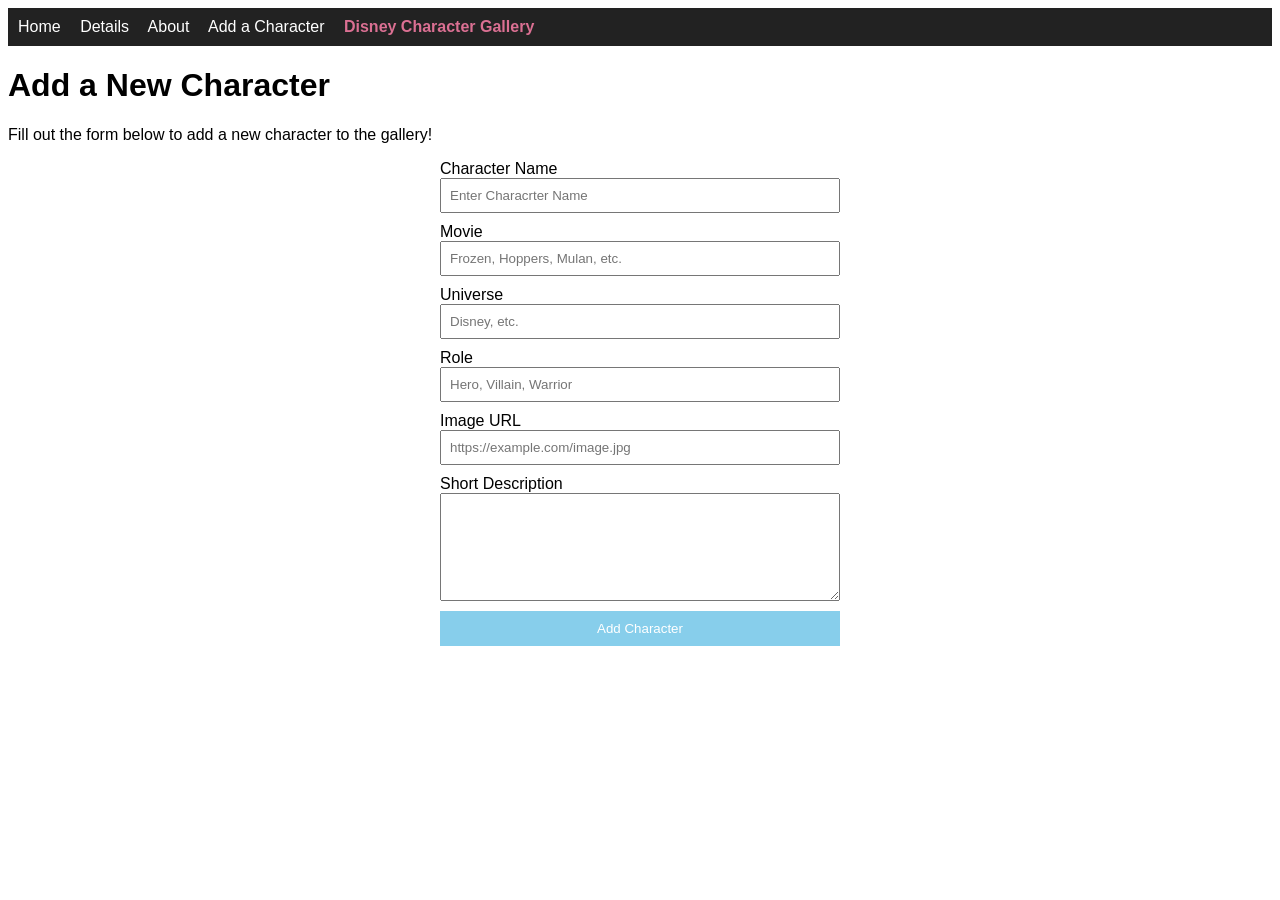
<file: new-character-form.html>
<!DOCTYPE html>
<html lang="en">
<head>
    <meta charset="UTF-8">
    <meta name="viewport" content="width=device-width, initial-scale=1.0">
    <title>Add a Character</title>
    <link rel="stylesheet" href="style.css">
</head>
<body>
    <nav>
    <a href="index.html">Home</a>
    <a href="details.html">Details</a>
    <a href="about.html">About</a>
    <a href="new-character-form.html">Add a Character</a>

    <span class="site-title">Disney Character Gallery</span>
</nav>

<h1>Add a New Character</h1>

<p>Fill out the form below to add a new character to the gallery!</p>

<form>
    <label for="name">Character Name</label>
    <input 
    type="text"
    id="name"
    name="name"
    placeholder="Enter Characrter Name">

    <label for="movie">Movie</label>

    <input
    type="text"
    id="movie"
    name="movie"
    placeholder="Frozen, Hoppers, Mulan, etc.">




    <label for="universe">Universe</label>

    <input
    type="text"
    id="universe"
    name="universe"
    placeholder="Disney, etc.">

    <label for="role">Role</label>

    <input
    type="text"
    id="role"
    name="role"
    placeholder="Hero, Villain, Warrior">

    <label for="image">Image URL</label>

    <input
    type="'url"
    id="'image"
    name="image"
    placeholder="https://example.com/image.jpg">

    <label for="'description">
    Short Description
    </label>

    <textarea
    id="description"
    name="description"
    rows="6"
    placeholder="Describe the character">
    </textarea>

    <button type="submit">
    Add Character
    </button>




</form>
    
</body>
</html>
</file>
<file: style.css>
body {
    font-family: Arial, sans-serif;
}

nav {
    background-color: #222;
    padding: 10px;
}

nav a {
    color: white;
    margin-right: 15px;
    text-decoration: none;
}

form {
    max-width: 400px;
    margin: auto;
    display: flex;
    flex-direction: column;
}

input, textarea {
    margin-bottom: 10px;
    padding: 8px;
}

button {
    padding: 10px;
    background-color: skyblue;
    color: white;
    border: none;

}

.search-bar {
    margin-bottom: 50px;
}

.search-bar {
    border: 2px solid black;
    padding: 8px;
    border-radius: 5px;

}

.navbar {
    display: flex;
    justify-content: space-between;
    align-items: center;
   
}

.navbar a {
    color: white;
    margin-right: 15px;
    text-decoration: none;
}

.site-title {
    margin-left: auto;
    color: palevioletred;
    font-weight: bold;
    
}

.character-card {
    border: 2px solid black;
    padding: 10px;
    border-radius: 8px;
}
</file>
